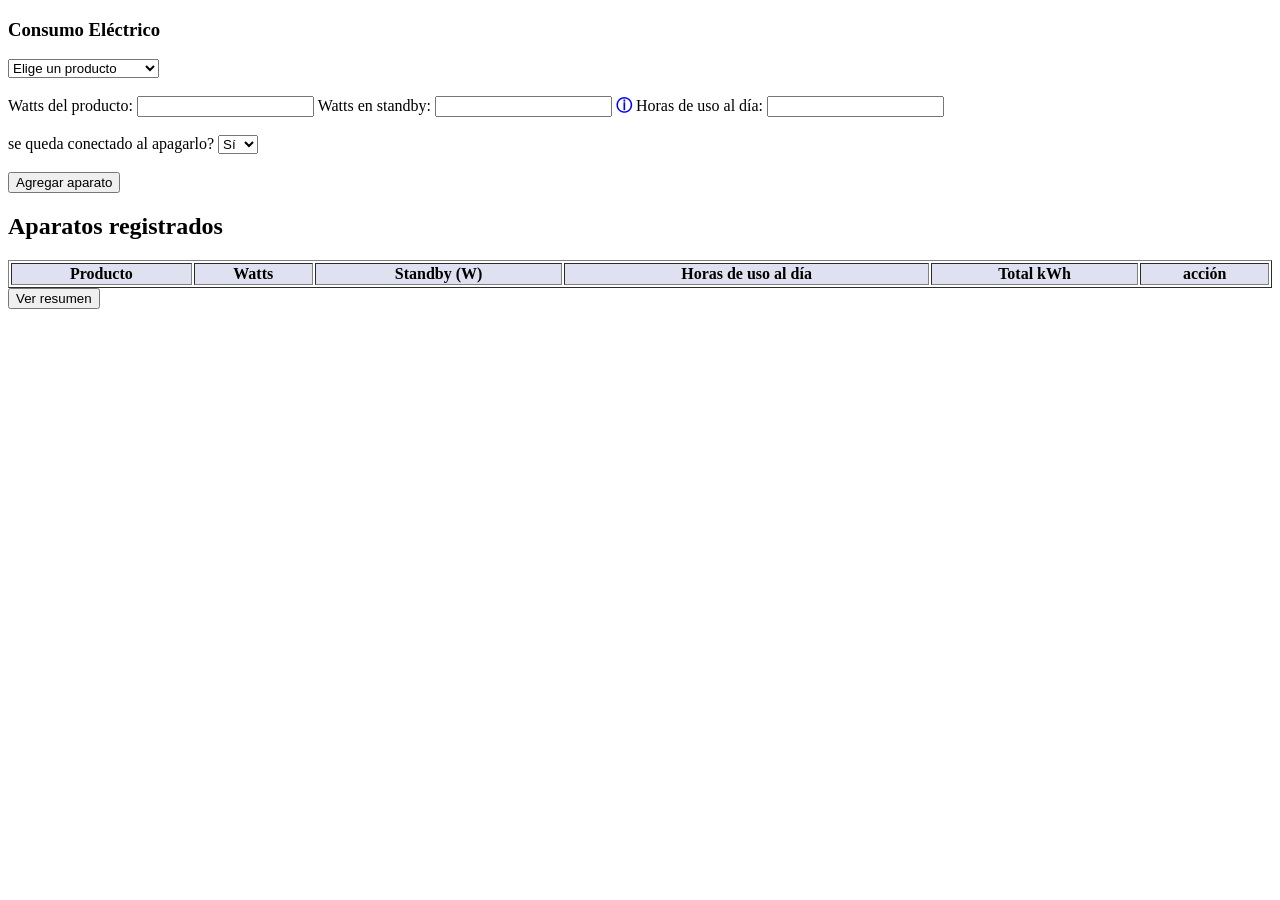
<file: index.htm>
<!DOCTYPE html>
<html lang="es">

<head>
    <meta charset="UTF-8">
    <title> Programación I</title>
</head>

<body>
    <h3> Consumo Eléctrico</h3>
    <select id="opcionProducto" onchange="actualizarDatos()">
        <option value=""> Elige un producto </option>
        <option value="refrigeradora">Refrigeradora (350W)</option>
        <option value="televisor">Televisor (100W)</option>
        <option value="laptop">Laptop (50W)</option>
        <option value= "lavadora">lavadora (2000W)</option>
        <option value="microondas">Microondas (1200W)</option>
        <option value="otro">ingrese otro producto</option>
    </select>
    <br><br>

    <div id="otroProducto" style="display:none;">
        <label>Nombre del producto:</label>
        <input type="text" id="nombreProducto" placeholder="Ej: Aspiradora">
        <br><br>
    </div>

    <label>Watts del producto:</label>
    <input type="number" id="watts" placeholder=>
<!-- Alerta en la parte del Standby con explicación de que es el consumo en standby -->
    <label>Watts en standby:</label>
    <input type="number" id="standby" placeholder=>
    <span style="cursor: help; color: blue; font-weight:bold;" title="El Standby es el consumo de energía que tiene un dispositivo cuando está apagado pero sigue conectado a la corriente eléctrica.">ⓘ</span>

    <label>Horas de uso al día:</label>
    <input type="number" id="horasUso" placeholder=>
    <br><br>
    <label> se queda conectado al apagarlo?</label>
    <select id="estaConectado">
        <option value="si">Sí</option>
        <option value="no">No</option>
    </select>
    <br><br>
    <button onclick="agregarProducto()">Agregar aparato</button>
    <h2>Aparatos registrados</h2>
<!-- Agregue para mostrar los datos en tabla-->
    <table border="1" style="width:100%"; border-collapse: collapse; text-align: center;>
        <thead>
            <tr style="background-color: #e0e1f0;">
                <th>Producto</th>
                <th>Watts</th>
                <th>Standby (W)</th>
                <th>Horas de uso al día</th>
                <th>Total kWh</th>
                <th>acción</th>
            </tr>
        </thead>
        <tbody id="tablaPrincipal">
        </tbody>
    </table>
   <button onclick="mostrarResumen()">Ver resumen</button>

<div id="cajaResumen" style="display:none; margin-top: 20px; border: 1px solid #ccc; padding: 10px;">
    <div class="caja">
        <span id="cajaTotal"></span>
        <h3>Resumen Total</h3>
        <span id="cajaMayorConsumo"></span>
    </div>
    
        <div id="listaStandby"></div>
         <br>
    <div id="cajaFantasma"></div> </div>

</div>
     <div id="resultadoTotal"></div> 
    <script src="consumo.js"></script>


</body>
</html>
</file>
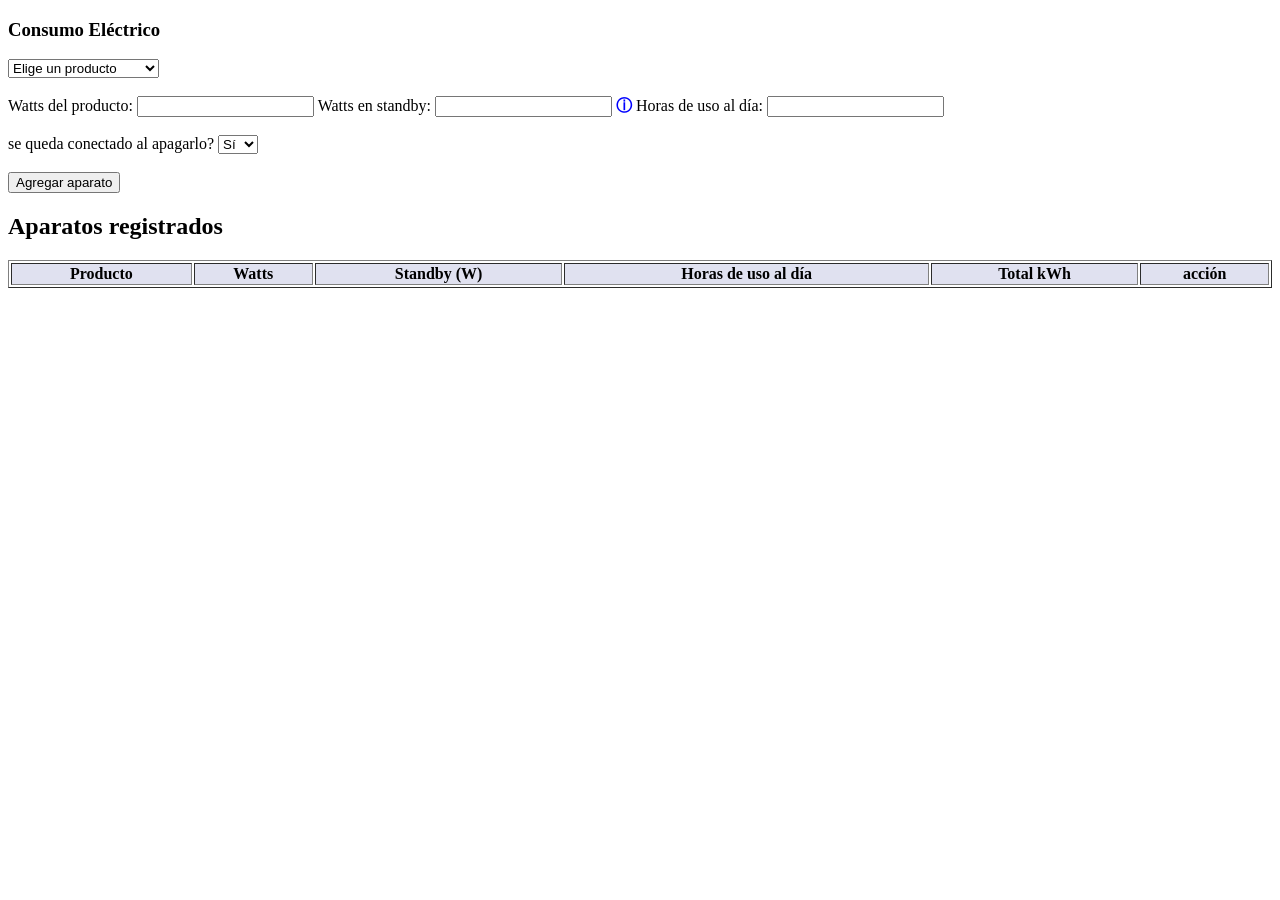
<file: index.html>
<!DOCTYPE html>
<html lang="es">

<head>
    <meta charset="UTF-8">
    <title> Programación I</title>
</head>

<body>
    <h3> Consumo Eléctrico</h3>
    <select id="opcionProducto" onchange="actualizarDatos()">
        <option value=""> Elige un producto </option>
        <option value="refrigeradora">Refrigeradora (350W)</option>
        <option value="televisor">Televisor (100W)</option>
        <option value="laptop">Laptop (50W)</option>
        <option value= "lavadora">lavadora (2000W)</option>
        <option value="microondas">Microondas (1200W)</option>
        <option value="otro">ingrese otro producto</option>
    </select>
    <br><br>

    <div id="otroProducto" style="display:none;">
        <label>Nombre del producto:</label>
        <input type="text" id="nombreProducto" placeholder="Ej: Aspiradora">
        <br><br>
    </div>

    <label>Watts del producto:</label>
    <input type="number" id="watts" placeholder=>
<!-- Alerta en la parte del Standby con explicación de que es el consumo en standby -->
    <label>Watts en standby:</label>
    <input type="number" id="standby" placeholder=>
    <span style="cursor: help; color: blue; font-weight:bold;" title="El Standby es el consumo de energía que tiene un dispositivo cuando está apagado pero sigue conectado a la corriente eléctrica.">ⓘ</span>

    <label>Horas de uso al día:</label>
    <input type="number" id="horasUso" placeholder=>
    <br><br>
    <label> se queda conectado al apagarlo?</label>
    <select id="estaConectado">
        <option value="si">Sí</option>
        <option value="no">No</option>
    </select>
    <br><br>
    <button onclick="agregarProducto()">Agregar aparato</button>
    <h2>Aparatos registrados</h2>
<!-- Agregue para mostrar los datos en tabla-->
    <table border="1" style="width:100%"; border-collapse: collapse; text-align: center;>
        <thead>
            <tr style="background-color: #e0e1f0;">
                <th>Producto</th>
                <th>Watts</th>
                <th>Standby (W)</th>
                <th>Horas de uso al día</th>
                <th>Total kWh</th>
                <th>acción</th>
            </tr>
        </thead>
        <tbody id="tablaPrincipal">
        </tbody>
    </table>

    <!-- QUITE ESTA PARTE PARA QUE NO SALIERA EL TEXTO-->
    <!--<div id="resultadoDetalle"></div>-->
    <div id="resultadoTotal"></div>
    <script src="consumo.js"></script>

    <!--Boton para pedir el ranking-->
    <!--<button id="botonRanking" onclick="mostrarRanking()" style="display: none;">Ranking de consumo</button>
    <div id="contenedorRanking" style="display:none; margin-top: 20px;">
    <h2>Ranking: Mayor a menor consumo</h2>
    <table border="1" style="width:100%; border-collapse: collapse; text-align: center;">
        <thead>
            <tr style="background-color: #e0e1f0;">
                <th>Producto</th>
                <th>Watts</th>
                <th>Standby (W)</th>
                <th>Horas de uso al día</th>
                <th>Consumo total (kWh)</th>
            </tr>
        </thead>
        <tbody id="tablaProductos">
        </tbody>
    </table>
    </div>-->

</body>
</html>
</file>
